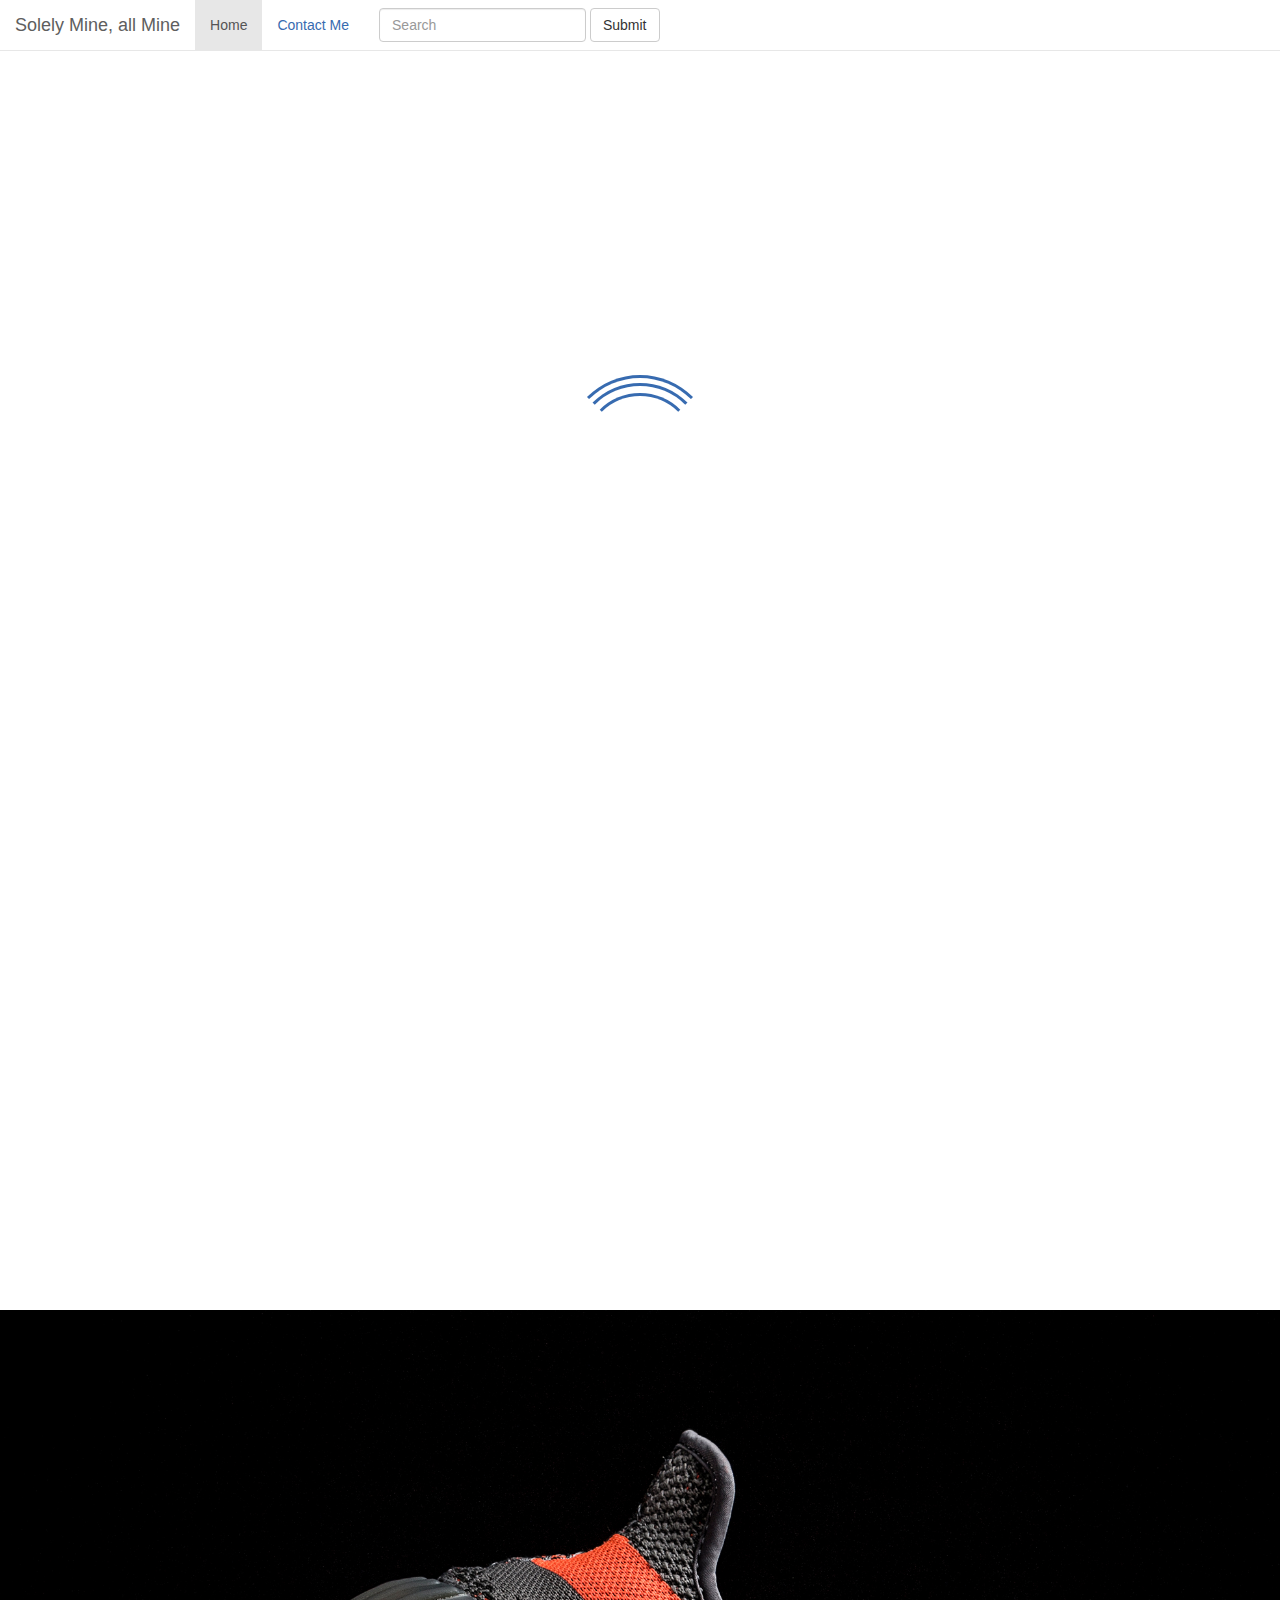
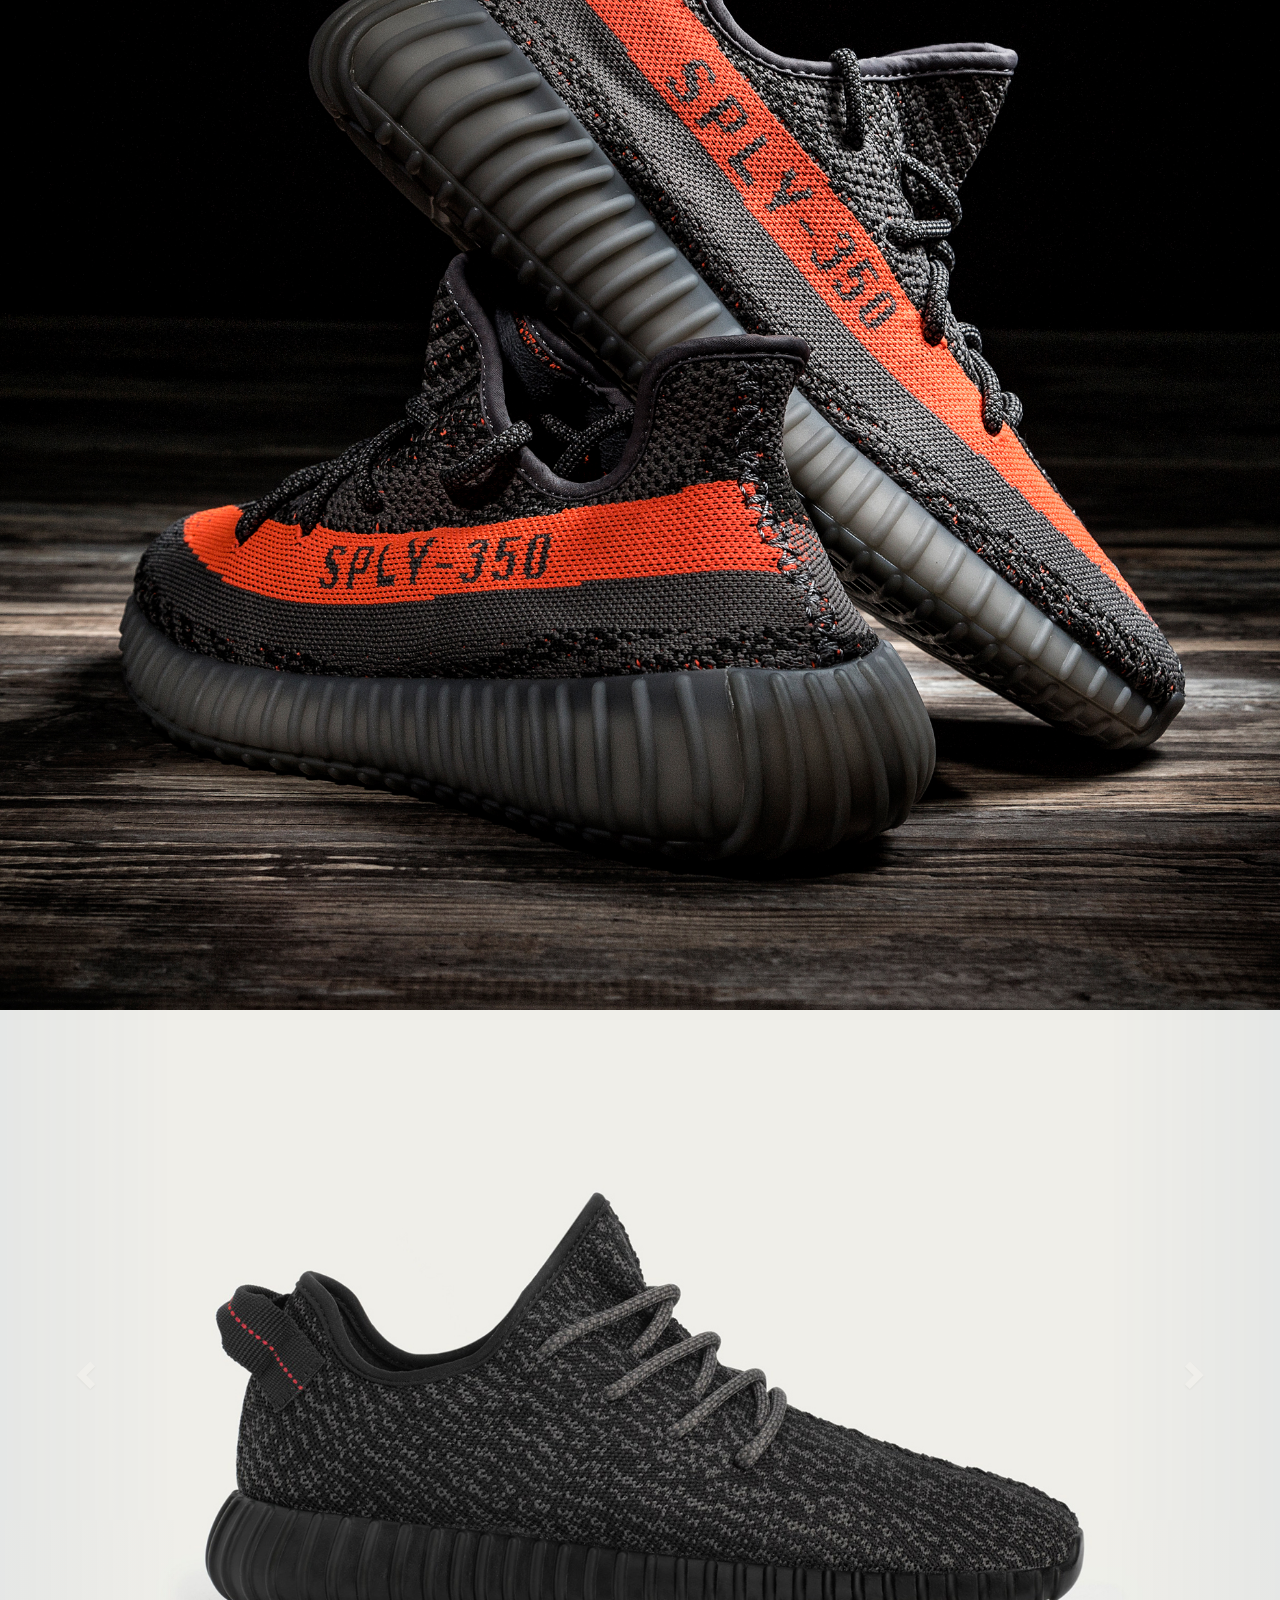
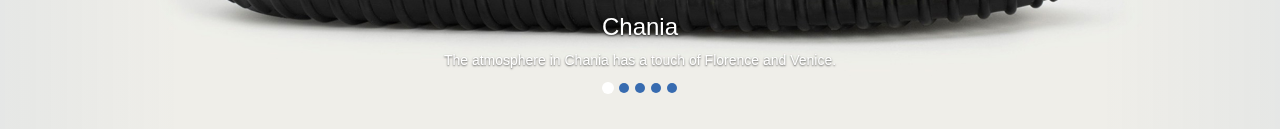
<file: Index.html>
<!doctype html>
<html>
<head>
<meta charset="UTF-8">
<title>Solely Mine, all Mine</title>
<style>
.entry-header {
	text-align: left;
	margin: 0 auto 50px auto;
	width: 80%;
	max-width: 978px;
	position: relative;
	z-index: 10001;
}
#demo-content {
	padding-top: 0px;
}
body, html {
	height: 100%;
	background-color: #ffffff;
}
.parallax {
	/* The image used */
	background-image: url('img/maxresdefault1.jpg');
	/* Full height */
	height: 1200px;
	/* Create the parallax scrolling effect */
	background-attachment: fixed; /*fixes the bg so it doesn't move */
	background-position: center;
	background-repeat: no-repeat;
	background-size: cover;
	max-width: 100%;
	position: fixed;
}
.parallax2 {
	/* The image used */
	background-image: url('img/MG_0087.jpg');
	/* Full height */
	height: 1300px;
	/* Create the parallax scrolling effect */
    /* background-attachment: fixed; /*fixes the bg so it doesn't move */
	background-position: center;
	background-repeat: no-repeat;
	background-size: cover;
	max-width: 100%;
}
.parallax2>p {
	font-family: 'Noto Sans', sans-serif;
	text-align: center;
	color: #ffffff;
	z-index: 5;
	font-size: 2em;
	padding: 15px;
	margin-top: 90px;
	opacity: 0.9;
}
.secondParagraph {
	font-family: 'Noto Sans', sans-serif;
	font-weight: 200;
	color: #376bb0;
	max-height: 200px;
	background-color: #ffffff;
	text-align: center;
	padding: 20px;
}
.secondParagraph>h2 {
	margin-top: 10px;
}
#Navigationbar {
	background-color: #ffffff;
}
.greet {
	font-size: 5em;
	color: #ffffff;
	z-index: 5;
	text-align: center;
	margin-top: 30px;
}
.portItems {
	background-color: #ffffff;
	border-right: 5px black;
	text-align: center;
	color: #376bb0;
	height: 200px;
	padding: 30px;
	margin: auto;
}
.try {
	display: none;
}
.blue {
	margin-top: 50px;
	color: #FAB600;
}
.white {
	color: #ffffff;
}
</style>
<link rel="stylesheet" href="css/normalize.css">
<link rel="stylesheet" href="css/main.css">
<link href="https://fonts.googleapis.com/css?family=Noto+Sans" rel="stylesheet">
<link rel="stylesheet" href="css/font-awesome.min.css">
<link href="css/bootstrap.min.css" rel="stylesheet" type="text/css">
<link href="css/animations.css" rel="stylesheet" type="text/css">
<link rel="stylesheet" href="css/shoe.css">
<script src="js/vendor/modernizr-2.6.2.min.js"></script>
<script src="https://ajax.googleapis.com/ajax/libs/jquery/3.1.0/jquery.min.js"></script>
<script src="https://ajax.googleapis.com/ajax/libs/jquery/1.12.4/jquery.min.js"></script>
<script src="https://maxcdn.bootstrapcdn.com/bootstrap/3.3.7/js/bootstrap.min.js"></script>
<script>
$(document).ready(function() {
var movementStrength = 20;
var height = movementStrength / $(window).height();
var width = movementStrength / $(window).width();
$(".parallax").mousemove(function(e){
          var pageX = e.pageX - ($(window).width() / 1);
          var pageY = e.pageY - ($(window).height() / 1);
          var newvalueX = width * pageX * -0 - 0;
          var newvalueY = height * pageY * -3 - 0;
          $('.parallax').css("background-position", newvalueX+"px     "+newvalueY+"px");
});
});

</script>
</head>

<body class="demo animatedParent">
<header>
<nav class="navbar navbar-default navbar-fixed-top" id="Navigationbar">
<div class="container-fluid">
<!-- Brand and toggle get grouped for better mobile display -->
<div class="navbar-header">
  <button type="button" class="navbar-toggle collapsed" data-toggle="collapse" data-target="#bs-example-navbar-collapse-1" aria-expanded="false"> <span class="sr-only">Toggle navigation</span> <span class="icon-bar"></span> <span class="icon-bar"></span> <span class="icon-bar"></span> </button>
  <a class="navbar-brand" href="#">Solely Mine, all Mine</a> </div>

<!-- Collect the nav links, forms, and other content for toggling -->
<div class="collapse navbar-collapse" id="bs-example-navbar-collapse-1">
<ul class="nav navbar-nav">
<li class="active"><a href="#">Home<span class="sr-only">(current)</span></a></li>

<!-- dropdown tab for works -->

<li class="dropdown"> 
  <!--<a href="#" class="dropdown-toggle" data-toggle="dropdown" role="button" aria-haspopup="true" aria-expanded="false">My Shoes<span class="caret"></span></a>-->
<li><a href="contact.html">Contact Me</a></li>
<form class="navbar-form navbar-left">
  <div class="form-group">
    <input type="text" class="form-control" placeholder="Search">
  </div>
  <button type="submit" class="btn btn-default">Submit</button>
</form>
</div>
<!-- /.navbar-collapse -->
</div>
<!-- /.container-fluid -->

</nav>
</header>
<div id="demo-content">
  <div id="loader-wrapper">
    <div id="loader"></div>
    <div class="loader-section section-left"></div>
    <div class="loader-section section-right"></div>
  </div>
  
  <!-- the Parallex Image -->
  
  <div class="parallax col-lg-12 col-xs-12"><!-- <span class="greet">Yoz</span> --> </div>
  <div class="row">
    <div class="secondParagraph col-lg-12 col-xs-12 animatedParent" data-appear-top-offset='-100' data-sequence='800'>
      <h4 class="animated fadeIn slowest" data-id='1'>Hello.</h4>
      <h4 class="animated fadeIn slowest" data-id='2'>
      My Name is Ck.
      </h3>
    </div>
  </div>
  
  <!-- the Parallex Image -->
  
  <div class="parallax2 col-lg-12 col-xs-12 animatedParent animateOnce" data-appear-top-offset='-200' data-sequence='300'>
    <h2 class="animated fadeIn slowest blue" data-id='1'> This site is dedicated to my love of sneakers </h2>
    <h2 class="animated fadeIn slowest blue" data-id='2'> and a life of hunting for them. </h2>
    <h2 class="animated fadeIn slowest blue" data-id='3'> I'm not selling anything. </h2>
    <h2 class="animated fadeIn slowest blue" data-id='4'> Seriously, not a damn thing. </h2>
    <h2 class="animated fadeIn slowest blue" data-id='5'> BUT feel free to drop me a msg if you have a pair of kicks you want to sell. </h2>
  </div>
  <div class="row">
    <div id="myCarousel" class="carousel slide col-lg-12 col-md-12 col-sm-12 col-xs-12" data-ride="carousel"> 
      <!-- Indicators -->
      <ol class="carousel-indicators">
        <li data-target="#myCarousel" data-slide-to="0" class="active"></li>
        <li data-target="#myCarousel" data-slide-to="1"></li>
        <li data-target="#myCarousel" data-slide-to="2"></li>
        <li data-target="#myCarousel" data-slide-to="3"></li>
        <li data-target="#myCarousel" data-slide-to="4"></li>
      </ol>
      
      <!-- Wrapper for slides -->
      <div class="carousel-inner" role="listbox">
        <div class="item active"> <img src="img/maxresdefault.jpg" alt="Chania">
          <div class="carousel-caption">
            <h3>Chania</h3>
            <p class="white">The atmosphere in Chania has a touch of Florence and Venice.</p>
          </div>
        </div>
        <div class="item"> <img src="img/maxresdefault5.jpg" alt="Chania">
          <div class="carousel-caption">
            <h3>Chania</h3>
            <p class="white">The atmosphere in Chania has a touch of Florence and Venice.</p>
          </div>
        </div>
        <div class="item"> <img src="img/maxresdefault2.jpg" alt="Flower">
          <div class="carousel-caption">
            <h3>Chania</h3>
            <p class="white">The atmosphere in Chania has a touch of Florence and Venice.</p>
          </div>
        </div>
        <div class="item"> <img src="img/maxresdefault4.jpg" alt="Chania">
          <div class="carousel-caption">
            <h3>Chania</h3>
            <p class="white">The atmosphere in Chania has a touch of Florence and Venice.</p>
          </div>
        </div>
        <div class="item"> <img src="img/maxresdefault3.jpg" alt="Flower">
          <div class="carousel-caption">
            <h3>Chania</h3>
            <p class="white">The atmosphere in Chania has a touch of Florence and Venice.</p>
          </div>
        </div>
      </div>
      
      <!-- Left and right controls --> 
      <a class="left carousel-control" href="#myCarousel" role="button" data-slide="prev"> <span class="glyphicon glyphicon-chevron-left" aria-hidden="true"></span> <span class="sr-only">Previous</span> </a> <a class="right carousel-control" href="#myCarousel" role="button" data-slide="next"> <span class="glyphicon glyphicon-chevron-right" aria-hidden="true"></span> <span class="sr-only">Next</span> </a> </div>
  </div>
</div>
<script>window.jQuery || document.write('<script src="js/vendor/jquery-1.9.1.min.js"><\/script>')</script> 
<script src="js/main.js"></script> 
<script src="js/css3-animate-it.js"></script>
</body>
</html>
</file>
<file: css/main.css>
/* 
 _____   _           _         _                        _                  
|_   _| | |         | |       | |                      | |                 
  | |   | |__   __ _| |_ ___  | |_ ___  _ __ ___   __ _| |_ ___   ___  ___ 
  | |   | '_ \ / _` | __/ _ \ | __/ _ \| '_ ` _ \ / _` | __/ _ \ / _ \/ __|
 _| |_  | | | | (_| | ||  __/ | || (_) | | | | | | (_| | || (_) |  __/\__ \
 \___/  |_| |_|\__,_|\__\___|  \__\___/|_| |_| |_|\__,_|\__\___/ \___||___/

Oh nice, welcome to the stylesheet of dreams. 
It has it all. Classes, ID's, comments...the whole lot:)
Enjoy responsibly!
@ihatetomatoes

*/

/* ==========================================================================
   Chrome Frame prompt
   ========================================================================== */

.chromeframe {
    margin: 0.2em 0;
    background: #ccc;
    color: #000;
    padding: 0.2em 0;
}

/* ==========================================================================
   Author's custom styles
   ========================================================================== */
p {
    line-height: 1.33em;
    color: #7E7E7E;
}

#loader-wrapper {
    position: fixed;
    top: 0;
    left: 0;
    width: 100%;
    height: 100%;
    z-index: 1000;
}
#loader {
    display: block;
    position: relative;
    left: 50%;
    top: 50%;
    width: 150px;
    height: 150px;
    margin: -75px 0 0 -75px;
    border-radius: 50%;
    border: 3px solid transparent;
    border-top-color: #376bb0;

    -webkit-animation: spin 2s linear infinite; /* Chrome, Opera 15+, Safari 5+ */
    animation: spin 2s linear infinite; /* Chrome, Firefox 16+, IE 10+, Opera */

    z-index: 1001;
}

    #loader:before {
        content: "";
        position: absolute;
        top: 5px;
        left: 5px;
        right: 5px;
        bottom: 5px;
        border-radius: 50%;
        border: 3px solid transparent;
        border-top-color: #376bb0;

        -webkit-animation: spin 3s linear infinite; /* Chrome, Opera 15+, Safari 5+ */
        animation: spin 3s linear infinite; /* Chrome, Firefox 16+, IE 10+, Opera */
    }

    #loader:after {
        content: "";
        position: absolute;
        top: 15px;
        left: 15px;
        right: 15px;
        bottom: 15px;
        border-radius: 50%;
        border: 3px solid transparent;
        border-top-color: #376bb0;

        -webkit-animation: spin 1.5s linear infinite; /* Chrome, Opera 15+, Safari 5+ */
          animation: spin 1.5s linear infinite; /* Chrome, Firefox 16+, IE 10+, Opera */
    }

    @-webkit-keyframes spin {
        0%   { 
            -webkit-transform: rotate(0deg);  /* Chrome, Opera 15+, Safari 3.1+ */
            -ms-transform: rotate(0deg);  /* IE 9 */
            transform: rotate(0deg);  /* Firefox 16+, IE 10+, Opera */
        }
        100% {
            -webkit-transform: rotate(360deg);  /* Chrome, Opera 15+, Safari 3.1+ */
            -ms-transform: rotate(360deg);  /* IE 9 */
            transform: rotate(360deg);  /* Firefox 16+, IE 10+, Opera */
        }
    }
    @keyframes spin {
        0%   { 
            -webkit-transform: rotate(0deg);  /* Chrome, Opera 15+, Safari 3.1+ */
            -ms-transform: rotate(0deg);  /* IE 9 */
            transform: rotate(0deg);  /* Firefox 16+, IE 10+, Opera */
        }
        100% {
            -webkit-transform: rotate(360deg);  /* Chrome, Opera 15+, Safari 3.1+ */
            -ms-transform: rotate(360deg);  /* IE 9 */
            transform: rotate(360deg);  /* Firefox 16+, IE 10+, Opera */
        }
    }

    #loader-wrapper .loader-section {
        position: fixed;
        top: 0;
        width: 51%;
        height: 100%;
        background: #ffffff;
        z-index: 1000;
        -webkit-transform: translateX(0);  /* Chrome, Opera 15+, Safari 3.1+ */
        -ms-transform: translateX(0);  /* IE 9 */
        transform: translateX(0);  /* Firefox 16+, IE 10+, Opera */
    }

    #loader-wrapper .loader-section.section-left {
        left: 0;
    }

    #loader-wrapper .loader-section.section-right {
        right: 0;
    }

    /* Loaded */
    .loaded #loader-wrapper .loader-section.section-left {
        -webkit-transform: translateX(-100%);  /* Chrome, Opera 15+, Safari 3.1+ */
            -ms-transform: translateX(-100%);  /* IE 9 */
                transform: translateX(-100%);  /* Firefox 16+, IE 10+, Opera */

        -webkit-transition: all 0.7s 0.3s cubic-bezier(0.645, 0.045, 0.355, 1.000);  
                transition: all 0.7s 0.3s cubic-bezier(0.645, 0.045, 0.355, 1.000);
    }

    .loaded #loader-wrapper .loader-section.section-right {
        -webkit-transform: translateX(100%);  /* Chrome, Opera 15+, Safari 3.1+ */
            -ms-transform: translateX(100%);  /* IE 9 */
                transform: translateX(100%);  /* Firefox 16+, IE 10+, Opera */

-webkit-transition: all 0.7s 0.3s cubic-bezier(0.645, 0.045, 0.355, 1.000);  
        transition: all 0.7s 0.3s cubic-bezier(0.645, 0.045, 0.355, 1.000);
    }
    
    .loaded #loader {
        opacity: 0;
        -webkit-transition: all 0.3s ease-out;  
                transition: all 0.3s ease-out;
    }
    .loaded #loader-wrapper {
        visibility: hidden;

        -webkit-transform: translateY(-100%);  /* Chrome, Opera 15+, Safari 3.1+ */
            -ms-transform: translateY(-100%);  /* IE 9 */
                transform: translateY(-100%);  /* Firefox 16+, IE 10+, Opera */

        -webkit-transition: all 0.3s 1s ease-out;  
                transition: all 0.3s 1s ease-out;
    }
    
    /* JavaScript Turned Off */
    .no-js #loader-wrapper {
        display: none;
    }
    .no-js h1 {
        color: #222222;
    }

    #content {
        margin: 0 auto;
        padding-bottom: 50px;
        width: 80%;
        max-width: 978px;
    }  






/* ==========================================================================
   Helper classes
   ========================================================================== */

/*
 * Image replacement
 */

.ir {
    background-color: transparent;
    border: 0;
    overflow: hidden;
    /* IE 6/7 fallback */
    *text-indent: -9999px;
}

.ir:before {
    content: "";
    display: block;
    width: 0;
    height: 150%;
}

/*
 * Hide from both screenreaders and browsers: h5bp.com/u
 */

.hidden {
    display: none !important;
    visibility: hidden;
}

/*
 * Hide only visually, but have it available for screenreaders: h5bp.com/v
 */

.visuallyhidden {
    border: 0;
    clip: rect(0 0 0 0);
    height: 1px;
    margin: -1px;
    overflow: hidden;
    padding: 0;
    position: absolute;
    width: 1px;
}

/*
 * Extends the .visuallyhidden class to allow the element to be focusable
 * when navigated to via the keyboard: h5bp.com/p
 */

.visuallyhidden.focusable:active,
.visuallyhidden.focusable:focus {
    clip: auto;
    height: auto;
    margin: 0;
    overflow: visible;
    position: static;
    width: auto;
}

/*
 * Hide visually and from screenreaders, but maintain layout
 */

.invisible {
    visibility: hidden;
}

/*
 * Clearfix: contain floats
 *
 * For modern browsers
 * 1. The space content is one way to avoid an Opera bug when the
 *    `contenteditable` attribute is included anywhere else in the document.
 *    Otherwise it causes space to appear at the top and bottom of elements
 *    that receive the `clearfix` class.
 * 2. The use of `table` rather than `block` is only necessary if using
 *    `:before` to contain the top-margins of child elements.
 */

.clearfix:before,
.clearfix:after {
    content: " "; /* 1 */
    display: table; /* 2 */
}

.clearfix:after {
    clear: both;
}

/*
 * For IE 6/7 only
 * Include this rule to trigger hasLayout and contain floats.
 */

.clearfix {
    *zoom: 1;
}

/* ==========================================================================
   EXAMPLE Media Queries for Responsive Design.
   These examples override the primary ('mobile first') styles.
   Modify as content requires.
   ========================================================================== */

@media only screen and (min-width: 35em) {
    /* Style adjustments for viewports that meet the condition */
}

@media print,
       (-o-min-device-pixel-ratio: 5/4),
       (-webkit-min-device-pixel-ratio: 1.25),
       (min-resolution: 120dpi) {
    /* Style adjustments for high resolution devices */
}

/* ==========================================================================
   Print styles.
   Inlined to avoid required HTTP connection: h5bp.com/r
   ========================================================================== */

@media print {
    * {
        background: transparent !important;
        color: #000 !important; /* Black prints faster: h5bp.com/s */
        box-shadow: none !important;
        text-shadow: none !important;
    }

    a,
    a:visited {
        text-decoration: underline;
    }

    a[href]:after {
        content: " (" attr(href) ")";
    }

    abbr[title]:after {
        content: " (" attr(title) ")";
    }

    /*
     * Don't show links for images, or javascript/internal links
     */

    .ir a:after,
    a[href^="javascript:"]:after,
    a[href^="#"]:after {
        content: "";
    }

    pre,
    blockquote {
        border: 1px solid #999;
        page-break-inside: avoid;
    }

    thead {
        display: table-header-group; /* h5bp.com/t */
    }

    tr,
    img {
        page-break-inside: avoid;
    }

    img {
        max-width: 100% !important;
    }

    @page {
        margin: 0.5cm;
    }

    p,
    h2,
    h3 {
        orphans: 3;
        widows: 3;
    }

    h2,
    h3 {
        page-break-after: avoid;
    }
}

/* 
	Ok so you have made it this far, that means you are very keen to on my code. 
	Anyway I don't really mind it. This is a great way to learn so you actually doing the right thing:)
	Follow me @ihatetomatoes
*/
</file>
<file: css/animations.css>
/*animations*/

/******************
* Bounce in right *
*******************/


.animated { 
    -webkit-animation-duration: 1s; 
    animation-duration: 1s; 
    -webkit-animation-fill-mode: both; 
    animation-fill-mode: both; 
} 
.slow{
     -webkit-animation-duration: 1.5s; 
    animation-duration: 1.5s; 
    -webkit-animation-fill-mode: both; 
    animation-fill-mode: both; 
}
.slower{
     -webkit-animation-duration: 2s; 
    animation-duration: 2s; 
    -webkit-animation-fill-mode: both; 
    animation-fill-mode: both; 
}
.slowest{
     -webkit-animation-duration: 3s; 
    animation-duration: 3s; 
    -webkit-animation-fill-mode: both; 
    animation-fill-mode: both; 
}

/* Added by Andy Meetan */
.delay-250 {
    -webkit-animation-delay:0.25s;
    -moz-animation-delay:0.25s;
    -o-animation-delay:0.25s;
    animation-delay:0.25s;
}
.delay-500 {
    -webkit-animation-delay:0.5s;
    -moz-animation-delay:0.5s;
    -o-animation-delay:0.5s;
    animation-delay:0.5s;
}
.delay-750 {
    -webkit-animation-delay:0.75s;
    -moz-animation-delay:0.75s;
    -o-animation-delay:0.75s;
    animation-delay:0.75s;
}
.delay-1000 {
    -webkit-animation-delay:1.0s;
    -moz-animation-delay:1.0s;
    -o-animation-delay:1.0s;
    animation-delay:1.0s;
}
.delay-1250 {
    -webkit-animation-delay:1.25s;
    -moz-animation-delay:1.25s;
    -o-animation-delay:1.25s;
    animation-delay:1.25s;
}
.delay-1500 {
    -webkit-animation-delay:1.5s;
    -moz-animation-delay:1.5s;
    -o-animation-delay:1.5s;
    animation-delay:1.5s;
}
.delay-1750 {
    -webkit-animation-delay:1.75s;
    -moz-animation-delay:1.75s;
    -o-animation-delay:1.75s;
    animation-delay:1.75s;
}
.delay-2000 {
    -webkit-animation-delay:2.0s;
    -moz-animation-delay:2.0s;
    -o-animation-delay:2.0s;
    animation-delay:2.0s;
}
.delay-2500 {
    -webkit-animation-delay:2.5s;
    -moz-animation-delay:2.5s;
    -o-animation-delay:2.5s;
    animation-delay:2.5s;
}
.delay-2000 {
    -webkit-animation-delay:2.0s;
    -moz-animation-delay:2.0s;
    -o-animation-delay:2.0s;
    animation-delay:2.0s;
}
.delay-2500 {
    -webkit-animation-delay:2.5s;
    -moz-animation-delay:2.5s;
    -o-animation-delay:2.5s;
    animation-delay:2.5s;
}
.delay-3000 {
    -webkit-animation-delay:3.0s;
    -moz-animation-delay:3.0s;
    -o-animation-delay:3.0s;
    animation-delay:3.0s;
}
.delay-3500 {
    -webkit-animation-delay:3.5s;
    -moz-animation-delay:3.5s;
    -o-animation-delay:3.5s;
    animation-delay:3.5s;
}

.bounceInRight, .bounceInLeft, .bounceInUp, .bounceInDown{
    opacity:0;
    -webkit-transform: translateX(400px); 
    transform: translateX(400px); 
}
.fadeInRight, .fadeInLeft, .fadeInUp, .fadeInDown{
    opacity:0;
    -webkit-transform: translateX(400px); 
    transform: translateX(400px); 
}

.flipInX, .flipInY, .rotateIn, .rotateInUpLeft, .rotateInUpRight, .rotateInDownLeft, .rotateDownUpRight, .rollIn{
    opacity:0;
}

.lightSpeedInRight, .lightSpeedInLeft{
    opacity:0;
    -webkit-transform: translateX(400px); 
    transform: translateX(400px); 
}

/***********
* bounceIn *
************/
@-webkit-keyframes bounceIn { 
    0% { 
        opacity: 0; 
        -webkit-transform: scale(.3); 
    } 

    50% { 
        opacity: 1; 
        -webkit-transform: scale(1.05); 
    } 

    70% { 
        -webkit-transform: scale(.9); 
    } 

    100% { 
         -webkit-transform: scale(1); 
    } 
} 

@keyframes bounceIn { 
    0% { 
        opacity: 0; 
        transform: scale(.3); 
    } 

    50% { 
        opacity: 1; 
        transform: scale(1.05); 
    } 

    70% { 
        transform: scale(.9); 
    } 

    100% { 
        transform: scale(1); 
    } 
} 

.bounceIn.go { 
    -webkit-animation-name: bounceIn; 
    animation-name: bounceIn; 
}

/****************
* bounceInRight *
****************/

@-webkit-keyframes bounceInRight { 
    0% { 
        opacity: 0; 
        
        -webkit-transform: translateX(400px); 
    } 
    60% { 
        
        -webkit-transform: translateX(-30px); 
    } 
    80% { 
        -webkit-transform: translateX(10px); 
    } 
    100% {
    opacity: 1;
     
        -webkit-transform: translateX(0); 
    } 
} 

@keyframes bounceInRight { 
    0% { 
        opacity: 0; 
        
        transform: translateX(400px); 
    } 
    60% { 
        
        transform: translateX(-30px); 
    } 
    80% { 
        transform: translateX(10px); 
    } 
    100% {
    opacity: 1;
     
        transform: translateX(0); 
    } 
} 


.bounceInRight.go { 
    -webkit-animation-name: bounceInRight; 
    animation-name: bounceInRight; 
}

/******************
* Bounce in left *
*******************/

@-webkit-keyframes bounceInLeft { 
    0% { 
        opacity: 0; 
        
        -webkit-transform: translateX(-400px); 
    } 
    60% { 
       
        -webkit-transform: translateX(30px); 
    } 
    80% { 
        -webkit-transform: translateX(-10px); 
    } 
    100% {
        opacity: 1;
         
        -webkit-transform: translateX(0); 
    } 
} 

@keyframes bounceInLeft { 
    0% { 
        opacity: 0; 
        
        transform: translateX(-400px); 
    } 
    60% { 
       
        transform: translateX(30px); 
    } 
    80% { 
        transform: translateX(-10px); 
    } 
    100% {
        opacity: 1;
         
        transform: translateX(0); 
    } 
} 

.bounceInLeft.go { 
    -webkit-animation-name: bounceInLeft; 
    animation-name: bounceInLeft; 
}

/******************
* Bounce in up *
*******************/

@-webkit-keyframes bounceInUp { 
    0% { 
        opacity: 0; 
        
        -webkit-transform: translateY(400px); 
    } 
    60% { 
       
        -webkit-transform: translateY(-30px); 
    } 
    80% { 
        -webkit-transform: translateY(10px); 
    } 
    100% {
        opacity: 1;
         
        -webkit-transform: translateY(0); 
    } 
} 

@keyframes bounceInUp { 
    0% { 
        opacity: 0; 
        
        transform: translateY(400px); 
    } 
    60% { 
       
        transform: translateY(-30px); 
    } 
    80% { 
        transform: translateY(10px); 
    } 
    100% {
        opacity: 1;
         
        transform: translateY(0); 
    } 
} 

.bounceInUp.go { 
    -webkit-animation-name: bounceInUp; 
    animation-name: bounceInUp; 
}


/******************
* Bounce in down *
*******************/

@-webkit-keyframes bounceInDown { 
    0% { 
        opacity: 0; 
        
        -webkit-transform: translateY(-400px); 
    } 
    60% { 
       
        -webkit-transform: translateY(30px); 
    } 
    80% { 
        -webkit-transform: translateY(-10px); 
    } 
    100% {
        opacity: 1;
         
        -webkit-transform: translateY(0); 
    } 
} 

@keyframes bounceInDown { 
    0% { 
        opacity: 0; 
        
        transform: translateY(-400px); 
    } 
    60% { 
       
        transform: translateY(30px); 
    } 
    80% { 
        transform: translateY(-10px); 
    } 
    100% {
        opacity: 1;
         
        transform: translateY(0); 
    } 
} 

.bounceInDown.go { 
    -webkit-animation-name: bounceInDown; 
    animation-name: bounceInDown; 
}


/**********
* Fade In *
**********/ 
@-webkit-keyframes fadeIn { 
    0% {opacity: 0;} 
    100% {opacity: 1;
        display:block;} 
} 
@keyframes fadeIn { 
    0% {opacity: 0;} 
    100% {opacity: 1;
        display:block;} 
}
.fadeIn{
    opacity:0;
}
.fadeIn.go { 
    -webkit-animation-name: fadeIn; 
    animation-name: fadeIn; 
}

/**********
* Grow in *
***********/

@-webkit-keyframes growIn { 
    0% { 
        -webkit-transform: scale(0.2); 
        opacity:0;
    } 
    50% { 
        -webkit-transform: scale(1.2); 
        
    } 
    100% { 
        -webkit-transform: scale(1); 
        opacity:1;
    } 
} 
@keyframes growIn { 
    0% { 
        transform: scale(0.2); 
        opacity:0;
    } 
    50% { 
        transform: scale(1.2); 
        
    } 
    100% { 
        transform: scale(1); 
        opacity:1;
    } 
} 
.growIn { 

    -webkit-transform: scale(0.2);
    transform: scale(0.2);
    opacity:0;
}
.growIn.go{
    -webkit-animation-name: growIn; 
    animation-name: growIn; 
}

/********
* Shake *
********/
@-webkit-keyframes shake { 
    0%, 100% {-webkit-transform: translateX(0);} 
    10%, 30%, 50%, 70%, 90% {-webkit-transform: translateX(-10px);} 
    20%, 40%, 60%, 80% {-webkit-transform: translateX(10px);} 
} 
@keyframes shake { 
    0%, 100% {transform: translateX(0);} 
    10%, 30%, 50%, 70%, 90% {transform: translateX(-10px);} 
    20%, 40%, 60%, 80% {transform: translateX(10px);} 
} 
.shake.go { 
    -webkit-animation-name: shake; 
    animation-name: shake; 
}

/********
* ShakeUp *
********/
@-webkit-keyframes shakeUp { 
    0%, 100% {-webkit-transform: translateX(0);} 
    10%, 30%, 50%, 70%, 90% {-webkit-transform: translateY(-10px);} 
    20%, 40%, 60%, 80% {-webkit-transform: translateY(10px);} 
} 
@keyframes shakeUp { 
    0%, 100% {transform: translateY(0);} 
    10%, 30%, 50%, 70%, 90% {transform: translateY(-10px);} 
    20%, 40%, 60%, 80% {transform: translateY(10px);} 
} 
.shakeUp.go { 
    -webkit-animation-name: shakeUp; 
    animation-name: shakeUp; 
}

/*************
* FadeInLeft *
*************/

@-webkit-keyframes fadeInLeft { 
    0% { 
        opacity: 0; 
        -webkit-transform: translateX(-400px); 
    } 
    50%{
       opacity: 0.3; 
    }
    100% { 
        opacity: 1; 
        -webkit-transform: translateX(0); 
    } 
} 
@keyframes fadeInLeft { 
    0% { 
        opacity: 0; 
        transform: translateX(-400px); 
    } 
    50%{
       opacity: 0.3; 
    }
    100% { 
        opacity: 1; 
        transform: translateX(0); 
    } 
} 
.fadeInLeft{ 
    opacity: 0; 
    -webkit-transform: translateX(-400px); 
    transform: translateX(-400px);
}
.fadeInLeft.go { 
    -webkit-animation-name: fadeInLeft; 
    animation-name: fadeInLeft; 
}


/*************
* FadeInRight *
*************/

@-webkit-keyframes fadeInRight { 
    0% { 
        opacity: 0; 
        -webkit-transform: translateX(400px); 
    } 
    50%{
       opacity: 0.3; 
    }
    100% { 
        opacity: 1; 
        -webkit-transform: translateX(0); 
    } 
} 
@keyframes fadeInRight { 
    0% { 
        opacity: 0; 
        transform: translateX(400px); 
    } 
    50%{
       opacity: 0.3; 
    }
    100% { 
        opacity: 1; 
        transform: translateX(0); 
    } 
} 
.fadeInRight{ 
    opacity: 0; 
    -webkit-transform: translateX(400px); 
    transform: translateX(400px);
}
.fadeInRight.go { 
    -webkit-animation-name: fadeInRight; 
    animation-name: fadeInRight; 
}

/*************
* FadeInUp *
*************/

@-webkit-keyframes fadeInUp { 
    0% { 
        opacity: 0; 
        -webkit-transform: translateY(400px); 
    } 
    50%{
       opacity: 0.3; 
    }
    100% { 
        opacity: 1; 
        -webkit-transform: translateY(0); 
    } 
} 
@keyframes fadeInUp { 
    0% { 
        opacity: 0; 
        transform: translateY(400px); 
    } 
    50%{
       opacity: 0.3; 
    }
    100% { 
        opacity: 1; 
        transform: translateY(0); 
    } 
} 
.fadeInUp{ 
    opacity: 0; 
    -webkit-transform: translateY(400px); 
    transform: translateY(400px);
}
.fadeInUp.go { 
    -webkit-animation-name: fadeInUp; 
    animation-name: fadeInUp; 
}

/*************
* FadeInDown *
*************/

@-webkit-keyframes fadeInDown { 
    0% { 
        opacity: 0; 
        -webkit-transform: translateY(-400px); 
    } 
    50%{
       opacity: 0.3; 
    }
    100% { 
        opacity: 1; 
        -webkit-transform: translateY(0); 
    } 
} 
@keyframes fadeInDown { 
    0% { 
        opacity: 0; 
        transform: translateY(-400px); 
    } 
    50%{
       opacity: 0.3; 
    }
    100% { 
        opacity: 1; 
        transform: translateY(0); 
    } 
} 
.fadeInDown{ 
    opacity: 0; 
    -webkit-transform: translateY(-400px); 
    transform: translateY(-400px);
}
.fadeInDown.go { 
    -webkit-animation-name: fadeInDown; 
    animation-name: fadeInDown; 
}

/*****************
* rotateIn *
*****************/
@-webkit-keyframes rotateIn { 
    0% { 
        -webkit-transform-origin: center center; 
        -webkit-transform: rotate(-200deg); 
        opacity: 0; 
    } 
    100% { 
        -webkit-transform-origin: center center; 
        -webkit-transform: rotate(0); 
        opacity: 1; 
    } 
} 
@keyframes rotateIn { 
    0% { 
        transform-origin: center center; 
        transform: rotate(-200deg); 
        opacity: 0; 
    } 
    100% { 
        transform-origin: center center; 
        transform: rotate(0); 
        opacity: 1; 
    } 
} 
.rotateIn.go { 
    -webkit-animation-name: rotateIn; 
    animation-name: rotateIn; 
}

/*****************
* rotateInUpLeft *
*****************/

@-webkit-keyframes rotateInUpLeft { 
    0% { 
        -webkit-transform-origin: left bottom; 
        -webkit-transform: rotate(90deg); 
        opacity: 0; 
    } 
    100% { 
        -webkit-transform-origin: left bottom; 
        -webkit-transform: rotate(0); 
        opacity: 1; 
    } 
} 
@keyframes rotateInUpLeft { 
    0% { 
        transform-origin: left bottom; 
        transform: rotate(90deg); 
        opacity: 0; 
    } 
    100% { 
        transform-origin: left bottom; 
        transform: rotate(0); 
        opacity: 1; 
    } 
} 
.rotateInUpLeft.go { 
    -webkit-animation-name: rotateInUpLeft; 
    animation-name: rotateInUpLeft; 
}

/*******************
* rotateInDownLeft *
*******************/
@-webkit-keyframes rotateInDownLeft { 
    0% { 
        -webkit-transform-origin: left bottom; 
        -webkit-transform: rotate(-90deg); 
        opacity: 0; 
    } 
    100% { 
        -webkit-transform-origin: left bottom; 
        -webkit-transform: rotate(0); 
        opacity: 1; 
    } 
} 
@keyframes rotateInDownLeft { 
    0% { 
        transform-origin: left bottom; 
        transform: rotate(-90deg); 
        opacity: 0; 
    } 
    100% { 
        transform-origin: left bottom; 
        transform: rotate(0); 
        opacity: 1; 
    } 
} 
.rotateInDownLeft.go { 
    -webkit-animation-name: rotateInDownLeft; 
    animation-name: rotateInDownLeft; 
}

/******************
* rotateInUpRight *
*******************/

@-webkit-keyframes rotateInUpRight { 
    0% { 
        -webkit-transform-origin: right bottom; 
        -webkit-transform: rotate(-90deg); 
        opacity: 0; 
    } 
    100% { 
        -webkit-transform-origin: right bottom; 
        -webkit-transform: rotate(0); 
        opacity: 1; 
    } 
} 
@keyframes rotateInUpRight { 
    0% { 
        transform-origin: right bottom; 
        transform: rotate(-90deg); 
        opacity: 0; 
    } 
    100% { 
        transform-origin: right bottom; 
        transform: rotate(0); 
        opacity: 1; 
    } 
} 
.rotateInUpRight.go { 
    -webkit-animation-name: rotateInUpRight; 
    animation-name: rotateInUpRight; 
}

/********************
* rotateInDownRight *
********************/

@-webkit-keyframes rotateInDownRight { 
    0% { 
        -webkit-transform-origin: right bottom; 
        -webkit-transform: rotate(90deg); 
        opacity: 0; 
    } 
    100% { 
        -webkit-transform-origin: right bottom; 
        -webkit-transform: rotate(0); 
        opacity: 1; 
    } 
} 
@keyframes rotateInDownRight { 
    0% { 
        transform-origin: right bottom; 
        transform: rotate(90deg); 
        opacity: 0; 
    } 
    100% { 
        transform-origin: right bottom; 
        transform: rotate(0); 
        opacity: 1; 
    } 
} 
.rotateInDownRight.go { 
    -webkit-animation-name: rotateInDownRight; 
    animation-name: rotateInDownRight; 
}

/*********
* rollIn *
**********/

@-webkit-keyframes rollIn { 
    0% { opacity: 0; -webkit-transform: translateX(-100%) rotate(-120deg); } 
    100% { opacity: 1; -webkit-transform: translateX(0px) rotate(0deg); } 
} 
@keyframes rollIn { 
    0% { opacity: 0; transform: translateX(-100%) rotate(-120deg); } 
    100% { opacity: 1; transform: translateX(0px) rotate(0deg); } 
} 
.rollIn.go { 
    -webkit-animation-name: rollIn; 
    animation-name: rollIn; 
}

/*********
* wiggle *
**********/

@-webkit-keyframes wiggle { 
    0% { -webkit-transform: skewX(9deg); } 
    10% { -webkit-transform: skewX(-8deg); } 
    20% { -webkit-transform: skewX(7deg); } 
    30% { -webkit-transform: skewX(-6deg); } 
    40% { -webkit-transform: skewX(5deg); } 
    50% { -webkit-transform: skewX(-4deg); } 
    60% { -webkit-transform: skewX(3deg); } 
    70% { -webkit-transform: skewX(-2deg); } 
    80% { -webkit-transform: skewX(1deg); } 
    90% { -webkit-transform: skewX(0deg); } 
    100% { -webkit-transform: skewX(0deg); } 
} 
@keyframes wiggle { 
    0% { transform: skewX(9deg); } 
    10% { transform: skewX(-8deg); } 
    20% { transform: skewX(7deg); } 
    30% { transform: skewX(-6deg); } 
    40% { transform: skewX(5deg); } 
    50% { transform: skewX(-4deg); } 
    60% { transform: skewX(3deg); } 
    70% { transform: skewX(-2deg); } 
    80% { transform: skewX(1deg); } 
    90% { transform: skewX(0deg); } 
    100% { transform: skewX(0deg); } 
} 
.wiggle.go { 
    -webkit-animation-name: wiggle; 
    animation-name: wiggle; 
    -webkit-animation-timing-function: ease-in; 
    animation-timing-function: ease-in; 
} 

/********
* swing *
*********/

@-webkit-keyframes swing { 
    20%, 40%, 60%, 80%, 100% { -webkit-transform-origin: top center; } 
    20% { -webkit-transform: rotate(15deg); } 
    40% { -webkit-transform: rotate(-10deg); } 
    60% { -webkit-transform: rotate(5deg); } 
    80% { -webkit-transform: rotate(-5deg); } 
    100% { -webkit-transform: rotate(0deg); } 
} 
@keyframes swing { 
    20% { transform: rotate(15deg); } 
    40% { transform: rotate(-10deg); } 
    60% { transform: rotate(5deg); } 
    80% { transform: rotate(-5deg); } 
    100% { transform: rotate(0deg); } 
} 
.swing.go { 
    -webkit-transform-origin: top center; 
    transform-origin: top center; 
    -webkit-animation-name: swing; 
    animation-name: swing; 
}

/*******
* tada *
********/

@-webkit-keyframes tada { 
    0% {-webkit-transform: scale(1);} 
    10%, 20% {-webkit-transform: scale(0.9) rotate(-3deg);} 
    30%, 50%, 70%, 90% {-webkit-transform: scale(1.1) rotate(3deg);} 
    40%, 60%, 80% {-webkit-transform: scale(1.1) rotate(-3deg);} 
    100% {-webkit-transform: scale(1) rotate(0);} 
} 
@keyframes tada { 
    0% {transform: scale(1);} 
    10%, 20% {transform: scale(0.9) rotate(-3deg);} 
    30%, 50%, 70%, 90% {transform: scale(1.1) rotate(3deg);} 
    40%, 60%, 80% {transform: scale(1.1) rotate(-3deg);} 
    100% {transform: scale(1) rotate(0);} 
} 
.tada.go { 
    -webkit-animation-name: tada; 
    animation-name: tada; 
}

/*********
* wobble *
**********/

@-webkit-keyframes wobble { 
  0% { -webkit-transform: translateX(0%); } 
  15% { -webkit-transform: translateX(-25%) rotate(-5deg); } 
  30% { -webkit-transform: translateX(20%) rotate(3deg); } 
  45% { -webkit-transform: translateX(-15%) rotate(-3deg); } 
  60% { -webkit-transform: translateX(10%) rotate(2deg); } 
  75% { -webkit-transform: translateX(-5%) rotate(-1deg); } 
  100% { -webkit-transform: translateX(0%); } 
} 
@keyframes wobble { 
  0% { transform: translateX(0%); } 
  15% { transform: translateX(-25%) rotate(-5deg); } 
  30% { transform: translateX(20%) rotate(3deg); } 
  45% { transform: translateX(-15%) rotate(-3deg); } 
  60% { transform: translateX(10%) rotate(2deg); } 
  75% { transform: translateX(-5%) rotate(-1deg); } 
  100% { transform: translateX(0%); } 
} 
.wobble.go { 
    -webkit-animation-name: wobble; 
    animation-name: wobble; 
}

/********
* pulse *
*********/

@-webkit-keyframes pulse { 
    0% { -webkit-transform: scale(1); } 
    50% { -webkit-transform: scale(1.1); } 
    100% { -webkit-transform: scale(1); } 
} 
@keyframes pulse { 
    0% { transform: scale(1); } 
    50% { transform: scale(1.1); } 
    100% { transform: scale(1); } 
} 
.pulse.go { 
    -webkit-animation-name: pulse; 
    animation-name: pulse; 
}

/***************
* lightSpeedInRight *
****************/
@-webkit-keyframes lightSpeedInRight { 
   0% { -webkit-transform: translateX(100%) skewX(-30deg); opacity: 0; } 
    60% { -webkit-transform: translateX(-20%) skewX(30deg); opacity: 1; } 
    80% { -webkit-transform: translateX(0%) skewX(-15deg); opacity: 1; } 
    100% { -webkit-transform: translateX(0%) skewX(0deg); opacity: 1; } 
} 
@keyframes lightSpeedInRight { 
    0% { transform: translateX(100%) skewX(-30deg); opacity: 0; } 
    60% { transform: translateX(-20%) skewX(30deg); opacity: 1; } 
    80% { transform: translateX(0%) skewX(-15deg); opacity: 1; } 
    100% { transform: translateX(0%) skewX(0deg); opacity: 1; } 
} 
.lightSpeedInRight.go { 
    -webkit-animation-name: lightSpeedInRight; 
    animation-name: lightSpeedInRight; 
    -webkit-animation-timing-function: ease-out; 
    animation-timing-function: ease-out; 
} 

/***************
* lightSpeedInLeft *
****************/
@-webkit-keyframes lightSpeedInLeft { 
   0% { -webkit-transform: translateX(-100%) skewX(30deg); opacity: 0; } 
    60% { -webkit-transform: translateX(20%) skewX(-30deg); opacity: 1; } 
    80% { -webkit-transform: translateX(0%) skewX(15deg); opacity: 1; } 
    100% { -webkit-transform: translateX(0%) skewX(0deg); opacity: 1; } 
} 
@keyframes lightSpeedInLeft { 
    0% { transform: translateX(-100%) skewX(30deg); opacity: 0; } 
    60% { transform: translateX(20%) skewX(-30deg); opacity: 1; } 
    80% { transform: translateX(0%) skewX(15deg); opacity: 1; } 
    100% { transform: translateX(0%) skewX(0deg); opacity: 1; } 
} 
.lightSpeedInLeft.go { 
    -webkit-animation-name: lightSpeedInLeft; 
    animation-name: lightSpeedInLeft; 
    -webkit-animation-timing-function: ease-out; 
    animation-timing-function: ease-out; 
} 


/*******
* Flip *
*******/
@-webkit-keyframes flip { 
    0% { 
        -webkit-transform: perspective(400px) rotateY(0); 
        -webkit-animation-timing-function: ease-out; 
    } 
    40% { 
        -webkit-transform: perspective(400px) translateZ(150px) rotateY(170deg); 
        -webkit-animation-timing-function: ease-out; 
    } 
    50% { 
        -webkit-transform: perspective(400px) translateZ(150px) rotateY(190deg) scale(1); 
        -webkit-animation-timing-function: ease-in; 
    } 
    80% { 
        -webkit-transform: perspective(400px) rotateY(360deg) scale(.95); 
        -webkit-animation-timing-function: ease-in; 
    } 
    100% { 
        -webkit-transform: perspective(400px) scale(1); 
        -webkit-animation-timing-function: ease-in; 
    } 
}
@keyframes flip { 
    0% { 
        transform: perspective(400px) rotateY(0); 
        animation-timing-function: ease-out; 
    } 
    40% { 
        transform: perspective(400px) translateZ(150px) rotateY(170deg); 
        animation-timing-function: ease-out; 
    } 
    50% { 
        transform: perspective(400px) translateZ(150px) rotateY(190deg) scale(1); 
        animation-timing-function: ease-in; 
    } 
    80% { 
        transform: perspective(400px) rotateY(360deg) scale(.95); 
        animation-timing-function: ease-in; 
    } 
    100% { 
        transform: perspective(400px) scale(1); 
        animation-timing-function: ease-in; 
    } 
} 
.flip.go { 
    -webkit-backface-visibility: visible !important; 
    -webkit-animation-name: flip; 
    backface-visibility: visible !important; 
    animation-name: flip; 
}

/**********
* flipInX *
**********/
@-webkit-keyframes flipInX { 
    0% { 
        -webkit-transform: perspective(400px) rotateX(90deg); 
        opacity: 0; 
    } 
    40% { 
        -webkit-transform: perspective(400px) rotateX(-10deg); 
    } 
    70% { 
        -webkit-transform: perspective(400px) rotateX(10deg); 
    } 
    100% { 
        -webkit-transform: perspective(400px) rotateX(0deg); 
        opacity: 1; 
    } 
} 
@keyframes flipInX { 
    0% { 
        transform: perspective(400px) rotateX(90deg); 
        opacity: 0; 
    } 
    40% { 
        transform: perspective(400px) rotateX(-10deg); 
    } 
    70% { 
        transform: perspective(400px) rotateX(10deg); 
    } 
    100% { 
        transform: perspective(400px) rotateX(0deg); 
        opacity: 1; 
    } 
} 
.flipInX.go { 
    -webkit-backface-visibility: visible !important; 
    -webkit-animation-name: flipInX; 
    backface-visibility: visible !important; 
    animation-name: flipInX; 
}

/**********
* flipInY *
**********/

@-webkit-keyframes flipInY { 
    0% { 
        -webkit-transform: perspective(400px) rotateY(90deg); 
        opacity: 0; 
    } 
    40% { 
        -webkit-transform: perspective(400px) rotateY(-10deg); 
    } 
    70% { 
        -webkit-transform: perspective(400px) rotateY(10deg); 
    } 
    100% { 
        -webkit-transform: perspective(400px) rotateY(0deg); 
        opacity: 1; 
    } 
} 
@keyframes flipInY { 
    0% { 
        transform: perspective(400px) rotateY(90deg); 
        opacity: 0; 
    } 
    40% { 
        transform: perspective(400px) rotateY(-10deg); 
    } 
    70% { 
        transform: perspective(400px) rotateY(10deg); 
    } 
    100% { 
        transform: perspective(400px) rotateY(0deg); 
        opacity: 1; 
    } 
} 
.flipInY.go { 
    -webkit-backface-visibility: visible !important; 
    -webkit-animation-name: flipInY; 
    backface-visibility: visible !important; 
    animation-name: flipInY; 
}

/*****************
* Out animations *
*****************/


/************
* bounceOut *
*************/
@-webkit-keyframes bounceOut { 
    0% { 
        -webkit-transform: scale(1); 
    } 
    25% { 
        -webkit-transform: scale(.95); 
    } 
    50% { 
        opacity: 1; 
        -webkit-transform: scale(1.1); 
    } 
    100% { 
        opacity: 0; 
        -webkit-transform: scale(.3); 
    } 
} 
@keyframes bounceOut { 
    0% { 
        transform: scale(1); 
    } 
    25% { 
        transform: scale(.95); 
    } 
    50% { 
        opacity: 1; 
        transform: scale(1.1); 
    } 
    100% { 
        opacity: 0; 
        transform: scale(.3); 
    } 
} 
.bounceOut.goAway { 
    -webkit-animation-name: bounceOut; 
    animation-name: bounceOut; 
}

/************
* bounceOutUp *
*************/
@-webkit-keyframes bounceOutUp { 
    0% { 
        -webkit-transform: translateY(0); 
    } 
    20% { 
        opacity: 1; 
        -webkit-transform: translateY(20px); 
    } 
    100% { 
        opacity: 0; 
        -webkit-transform: translateY(-2000px); 
    } 
} 
@keyframes bounceOutUp { 
    0% { 
        transform: translateY(0); 
    } 
    20% { 
        opacity: 1; 
        transform: translateY(20px); 
    } 
    100% { 
        opacity: 0; 
        transform: translateY(-2000px); 
    } 
} 
.bounceOutUp.goAway { 
    -webkit-animation-name: bounceOutUp; 
    animation-name: bounceOutUp; 
}

/************
* bounceOutDown *
*************/
@-webkit-keyframes bounceOutDown { 
    0% { 
        -webkit-transform: translateY(0); 
    } 
    20% { 
        opacity: 1; 
        -webkit-transform: translateY(-20px); 
    } 
    100% { 
        opacity: 0; 
        -webkit-transform: translateY(2000px); 
    } 
} 
@keyframes bounceOutDown { 
    0% { 
        transform: translateY(0); 
    } 
    20% { 
        opacity: 1; 
        transform: translateY(-20px); 
    } 
    100% { 
        opacity: 0; 
        transform: translateY(2000px); 
    } 
} 
.bounceOutDown.goAway { 
    -webkit-animation-name: bounceOutDown; 
    animation-name: bounceOutDown; 
}


/************
* bounceOutLeft *
*************/
@-webkit-keyframes bounceOutLeft { 
    0% { 
        -webkit-transform: translateX(0); 
    } 
    20% { 
        opacity: 1; 
        -webkit-transform: translateX(20px); 
    } 
    100% { 
        opacity: 0; 
        -webkit-transform: translateX(-2000px); 
    } 
} 
@keyframes bounceOutLeft { 
    0% { 
        transform: translateX(0); 
    } 
    20% { 
        opacity: 1; 
        transform: translateX(20px); 
    } 
    100% { 
        opacity: 0; 
        transform: translateX(-2000px); 
    } 
} 
.bounceOutLeft.goAway { 
    -webkit-animation-name: bounceOutLeft; 
    animation-name: bounceOutLeft; 
}

/************
* bounceOutRight *
*************/
@-webkit-keyframes bounceOutRight { 
    0% { 
        -webkit-transform: translateX(0); 
    } 
    20% { 
        opacity: 1; 
        -webkit-transform: translateX(-20px); 
    } 
    100% { 
        opacity: 0; 
        -webkit-transform: translateX(2000px); 
    } 
} 
@keyframes bounceOutRight { 
    0% { 
        transform: translateX(0); 
    } 
    20% { 
        opacity: 1; 
        transform: translateX(-20px); 
    } 
    100% { 
        opacity: 0; 
        transform: translateX(2000px); 
    } 
} 
.bounceOutRight.goAway { 
    -webkit-animation-name: bounceOutRight; 
    animation-name: bounceOutRight; 
}

/************
* fadeOut *
*************/
@-webkit-keyframes fadeOut { 
    0% {opacity: 1;} 
    100% {opacity: 0;} 
} 
@keyframes fadeOut { 
    0% {opacity: 1;} 
    100% {opacity: 0;} 
} 
.fadeOut.goAway { 
    -webkit-animation-name: fadeOut; 
    animation-name: fadeOut; 
}

/************
* fadeOutUp *
*************/
@-webkit-keyframes fadeOutUp { 
    0% { 
        opacity: 1; 
        -webkit-transform: translateY(0); 
    } 
    100% { 
        opacity: 0; 
        -webkit-transform: translateY(-2000px); 
    } 
} 
@keyframes fadeOutUp { 
    0% { 
        opacity: 1; 
        transform: translateY(0); 
    } 
    100% { 
        opacity: 0; 
        transform: translateY(-2000px); 
    } 
} 
.fadeOutUp.goAway { 
    -webkit-animation-name: fadeOutUp; 
    animation-name: fadeOutUp; 
}

/************
* fadeOutDown *
*************/
@-webkit-keyframes fadeOutDown { 
    0% { 
        opacity: 1; 
        -webkit-transform: translateY(0); 
    } 
    100% { 
        opacity: 0; 
        -webkit-transform: translateY(2000px); 
    } 
} 
@keyframes fadeOutDown { 
    0% { 
        opacity: 1; 
        transform: translateY(0); 
    } 
    100% { 
        opacity: 0; 
        transform: translateY(2000px); 
    } 
} 
.fadeOutDown.goAway { 
    -webkit-animation-name: fadeOutDown; 
    animation-name: fadeOutDown; 
}

/************
* fadeOutLeft *
*************/
@-webkit-keyframes fadeOutLeft { 
    0% { 
        opacity: 1; 
        -webkit-transform: translateX(0); 
    } 
    100% { 
        opacity: 0; 
        -webkit-transform: translateX(-2000px); 
    } 
} 
@keyframes fadeOutLeft { 
    0% { 
        opacity: 1; 
        transform: translateX(0); 
    } 
    100% { 
        opacity: 0; 
        transform: translateX(-2000px); 
    } 
} 
.fadeOutLeft.goAway { 
    -webkit-animation-name: fadeOutLeft; 
    animation-name: fadeOutLeft; 
}

/************
* fadeOutRight *
*************/
@-webkit-keyframes fadeOutRight { 
    0% { 
        opacity: 1; 
        -webkit-transform: translateX(0); 
    } 
    100% { 
        opacity: 0; 
        -webkit-transform: translateX(2000px); 
    } 
} 
@keyframes fadeOutRight { 
    0% { 
        opacity: 1; 
        transform: translateX(0); 
    } 
    100% { 
        opacity: 0; 
        transform: translateX(2000px); 
    } 
} 
.fadeOutRight.goAway { 
    -webkit-animation-name: fadeOutRight; 
    animation-name: fadeOutRight; 
}
/************
* flipOutX *
*************/
@-webkit-keyframes flipOutX { 
    0% { 
        -webkit-transform: perspective(400px) rotateX(0deg); 
        opacity: 1; 
    } 
    100% { 
        -webkit-transform: perspective(400px) rotateX(90deg); 
        opacity: 0; 
    } 
} 
@keyframes flipOutX { 
    0% { 
        transform: perspective(400px) rotateX(0deg); 
        opacity: 1; 
    } 
    100% { 
        transform: perspective(400px) rotateX(90deg); 
        opacity: 0; 
    } 
} 
.flipOutX.goAway { 
    -webkit-animation-name: flipOutX; 
    -webkit-backface-visibility: visible !important; 
    animation-name: flipOutX; 
    backface-visibility: visible !important; 
}

/************
* flipOutY *
*************/
@-webkit-keyframes flipOutY { 
    0% { 
        -webkit-transform: perspective(400px) rotateY(0deg); 
        opacity: 1; 
    } 
    100% { 
        -webkit-transform: perspective(400px) rotateY(90deg); 
        opacity: 0; 
    } 
} 
@keyframes flipOutY { 
    0% { 
        transform: perspective(400px) rotateY(0deg); 
        opacity: 1; 
    } 
    100% { 
        transform: perspective(400px) rotateY(90deg); 
        opacity: 0; 
    } 
} 
.flipOutY { 
    -webkit-backface-visibility: visible !important; 
    -webkit-animation-name: flipOutY; 
    backface-visibility: visible !important; 
    animation-name: flipOutY; 
}

/************
* lightSpeedOutRight *
*************/
@-webkit-keyframes lightSpeedOutRight { 
    0% { -webkit-transform: translateX(0%) skewX(0deg); opacity: 1; } 
    100% { -webkit-transform: translateX(100%) skewX(-30deg); opacity: 0; } 
} 
@keyframes lightSpeedOutRight { 
    0% { transform: translateX(0%) skewX(0deg); opacity: 1; } 
    100% { transform: translateX(100%) skewX(-30deg); opacity: 0; } 
} 
.lightSpeedOutRight.goAway { 
    -webkit-animation-name: lightSpeedOutRight; 
    animation-name: lightSpeedOutRight; 
    -webkit-animation-timing-function: ease-in; 
    animation-timing-function: ease-in; 
} 


/************
* lightSpeedOutLeft *
*************/
@-webkit-keyframes lightSpeedOutLeft { 
    0% { -webkit-transform: translateX(0%) skewX(0deg); opacity: 1; } 
    100% { -webkit-transform: translateX(-100%) skewX(30deg); opacity: 0; } 
} 
@keyframes lightSpeedOutLeft { 
    0% { transform: translateX(0%) skewX(0deg); opacity: 1; } 
    100% { transform: translateX(-100%) skewX(30deg); opacity: 0; } 
} 
.lightSpeedOutLeft.goAway { 
    -webkit-animation-name: lightSpeedOutLeft; 
    animation-name: lightSpeedOutLeft; 
    -webkit-animation-timing-function: ease-in; 
    animation-timing-function: ease-in; 

} 

/************
* rotateOut *
*************/
@-webkit-keyframes rotateOut { 
    0% { 
        -webkit-transform-origin: center center; 
        -webkit-transform: rotate(0); 
        opacity: 1; 
    } 
    100% { 
        -webkit-transform-origin: center center; 
        -webkit-transform: rotate(200deg); 
        opacity: 0; 
    } 
} 
@keyframes rotateOut { 
    0% { 
        transform-origin: center center; 
        transform: rotate(0); 
        opacity: 1; 
    } 
    100% { 
        transform-origin: center center; 
        transform: rotate(200deg); 
        opacity: 0; 
    } 
} 
.rotateOut.goAway { 
    -webkit-animation-name: rotateOut; 
    animation-name: rotateOut; 
}


/************
* rotateOutUpLeft *
*************/
@-webkit-keyframes rotateOutUpLeft { 
    0% { 
        -webkit-transform-origin: left bottom; 
        -webkit-transform: rotate(0); 
        opacity: 1; 
    } 
    100% { 
        -webkit-transform-origin: left bottom; 
        -webkit-transform: rotate(-90deg); 
        opacity: 0; 
    } 
} 
@keyframes rotateOutUpLeft { 
    0% { 
        transform-origin: left bottom; 
        transform: rotate(0); 
        opacity: 1; 
    } 
    100% { 
        -transform-origin: left bottom; 
        -transform: rotate(-90deg); 
        opacity: 0; 
    } 
} 
.rotateOutUpLeft.goAway { 
    -webkit-animation-name: rotateOutUpLeft; 
    animation-name: rotateOutUpLeft; 
}

/************
* rotateOutDownLeft *
*************/

@-webkit-keyframes rotateOutDownLeft { 
    0% { 
        -webkit-transform-origin: left bottom; 
        -webkit-transform: rotate(0); 
        opacity: 1; 
    } 
    100% { 
        -webkit-transform-origin: left bottom; 
        -webkit-transform: rotate(90deg); 
        opacity: 0; 
    } 
} 
@keyframes rotateOutDownLeft { 
    0% { 
        transform-origin: left bottom; 
        transform: rotate(0); 
        opacity: 1; 
    } 
    100% { 
        transform-origin: left bottom; 
        transform: rotate(90deg); 
        opacity: 0; 
    } 
} 
.rotateOutDownLeft.goAway { 
    -webkit-animation-name: rotateOutDownLeft; 
    animation-name: rotateOutDownLeft; 
}
/************
* rotateOutUpRight *
*************/

@-webkit-keyframes rotateOutUpRight { 
    0% { 
        -webkit-transform-origin: right bottom; 
        -webkit-transform: rotate(0); 
        opacity: 1; 
    } 
    100% { 
        -webkit-transform-origin: right bottom; 
        -webkit-transform: rotate(90deg); 
        opacity: 0; 
    } 
} 
@keyframes rotateOutUpRight { 
    0% { 
        transform-origin: right bottom; 
        transform: rotate(0); 
        opacity: 1; 
    } 
    100% { 
        transform-origin: right bottom; 
        transform: rotate(90deg); 
        opacity: 0; 
    } 
} 
.rotateOutUpRight.goAway { 
    -webkit-animation-name: rotateOutUpRight; 
    animation-name: rotateOutUpRight; 
}

/************
* rollOut *
*************/
@-webkit-keyframes rollOut { 
    0% { 
        opacity: 1; 
        -webkit-transform: translateX(0px) rotate(0deg); 
    } 
    100% { 
        opacity: 0; 
        -webkit-transform: translateX(100%) rotate(120deg); 
    } 
} 
@keyframes rollOut { 
    0% { 
        opacity: 1; 
        transform: translateX(0px) rotate(0deg); 
    } 
    100% { 
        opacity: 0; 
        transform: translateX(100%) rotate(120deg); 
    } 
} 
.rollOut.goAway { 
    -webkit-animation-name: rollOut; 
    animation-name: rollOut; 
}
/*****************
* Short Animations
*******************/

/*********************
* fadeInUpShort
*********************/
@-webkit-keyframes fadeInUpShort { 
    0% { 
        opacity: 0; 
        -webkit-transform: translateY(20px); 
    } 
    100% { 
        opacity: 1; 
        -webkit-transform: translateY(0); 
    } 
} 

@keyframes fadeInUpShort { 
    0% { 
        opacity: 0; 
        transform: translateY(20px); 
    } 
    100% { 
        opacity: 1; 
        transform: translateY(0); 
    } 
} 
.fadeInUpShort{
    opacity: 0; 
    -webkit-transform: translateY(20px); 
    transform: translateY(20px); 
}
.fadeInUpShort.go { 
    -webkit-animation-name: fadeInUpShort; 
    animation-name: fadeInUpShort; 
}

/*********************
* fadeInDownShort
*********************/
@-webkit-keyframes fadeInDownShort { 
    0% { 
        opacity: 0; 
        -webkit-transform: translateY(-20px); 
    } 
    100% { 
        opacity: 1; 
        -webkit-transform: translateY(0); 
    } 
} 

@keyframes fadeInDownShort { 
    0% { 
        opacity: 0; 
        transform: translateY(-20px); 
    } 
    100% { 
        opacity: 1; 
        transform: translateY(0); 
    } 
} 
.fadeInDownShort{
    opacity: 0; 
    -webkit-transform: translateY(-20px); 
    transform: translateY(-20px); 
}
.fadeInDownShort.go { 
    -webkit-animation-name: fadeInDownShort; 
    animation-name: fadeInDownShort; 
}

/*********************
* fadeInRightShort 
*********************/
@-webkit-keyframes fadeInRightShort { 
    0% { 
        opacity: 0; 
        -webkit-transform: translateX(20px); 
    } 
    100% { 
        opacity: 1; 
        -webkit-transform: translateX(0); 
    } 
} 
@keyframes fadeInRightShort { 
    0% { 
        opacity: 0; 
        transform: translateX(20px); 
    } 
    100% { 
        opacity: 1; 
        transform: translateX(0); 
    } 
} 
.fadeInRightShort { 
    opacity: 0; 
    -webkit-transform: translateX(20px);  
    transform: translateX(20px); 
}
.fadeInRightShort.go { 
    -webkit-animation-name: fadeInRightShort; 
    animation-name: fadeInRightShort; 
}

/*********************
* fadeInLeftShort 
*********************/
@-webkit-keyframes fadeInLeftShort { 
    0% { 
        opacity: 0; 
        -webkit-transform: translateX(-20px); 
    } 
    100% { 
        opacity: 1; 
        -webkit-transform: translateX(0); 
    } 
} 
@keyframes fadeInLeftShort { 
    0% { 
        opacity: 0; 
        transform: translateX(-20px); 
    } 
    100% { 
        opacity: 1; 
        transform: translateX(0); 
    } 
} 
.fadeInLeftShort { 
    opacity: 0; 
    -webkit-transform: translateX(-20px);  
    transform: translateX(-20px); 
}
.fadeInLeftShort.go { 
    -webkit-animation-name: fadeInLeftShort; 
    animation-name: fadeInLeftShort; 
}
</file>
